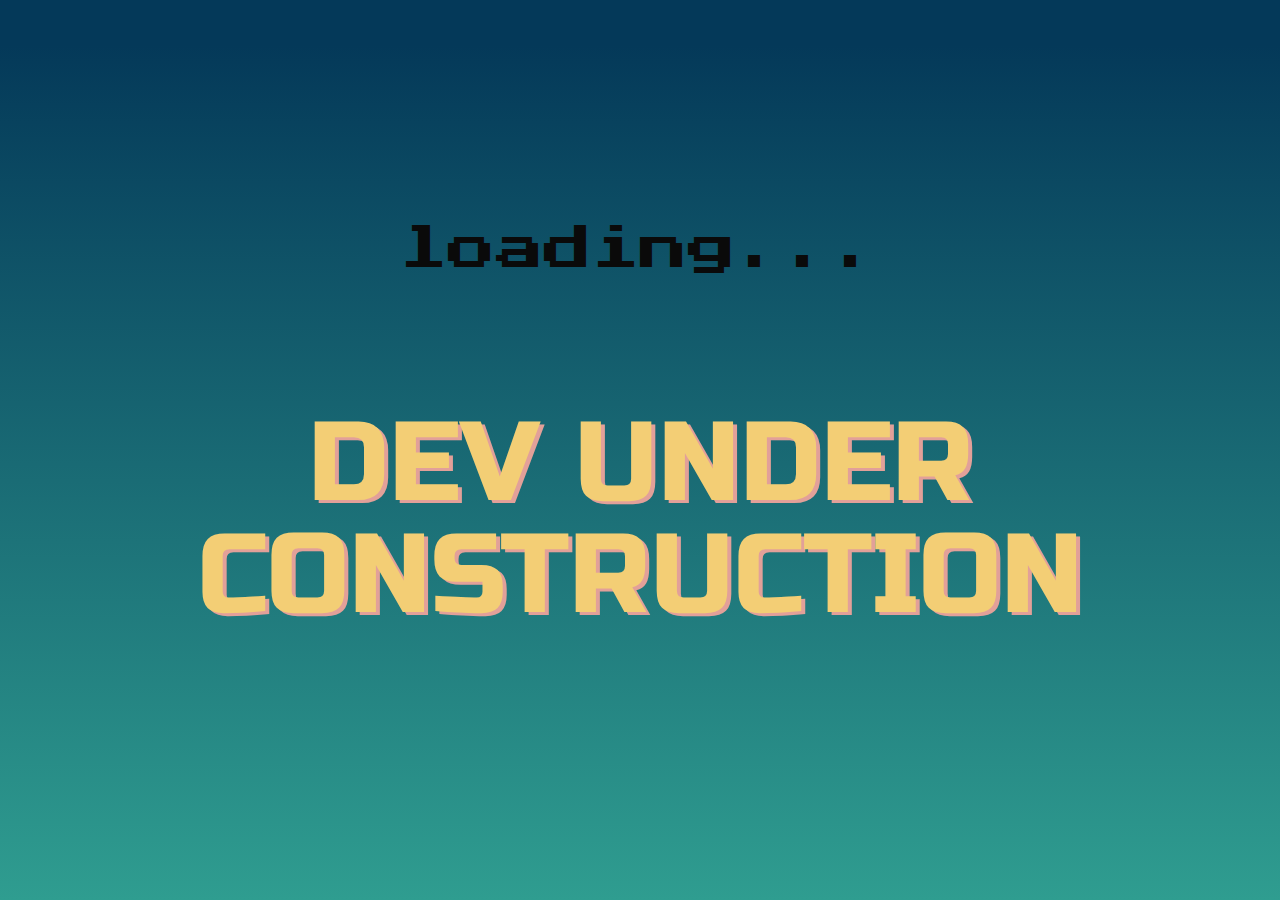
<file: index.html>
<!DOCTYPE html>

<html>

<head>
    <meta charset="UTF-8">

    <link rel="stylesheet" href="reset.css">
    <link rel="stylesheet" href="layout_under.css">
    <link rel="preconnect" href="https://fonts.googleapis.com">
    <link rel="preconnect" href="https://fonts.gstatic.com" crossorigin>
    <link
        href="https://fonts.googleapis.com/css2?family=Kdam+Thmor+Pro&family=Press+Start+2P&family=Russo+One&display=swap"
        rel="stylesheet">
    <title>Bianca 'Meibi' Recchia</title>
</head>

<body>
    <p class="load_text">Loading...</p>
    <h1>Dev under construction</h1>



</body>

</html>
</file>
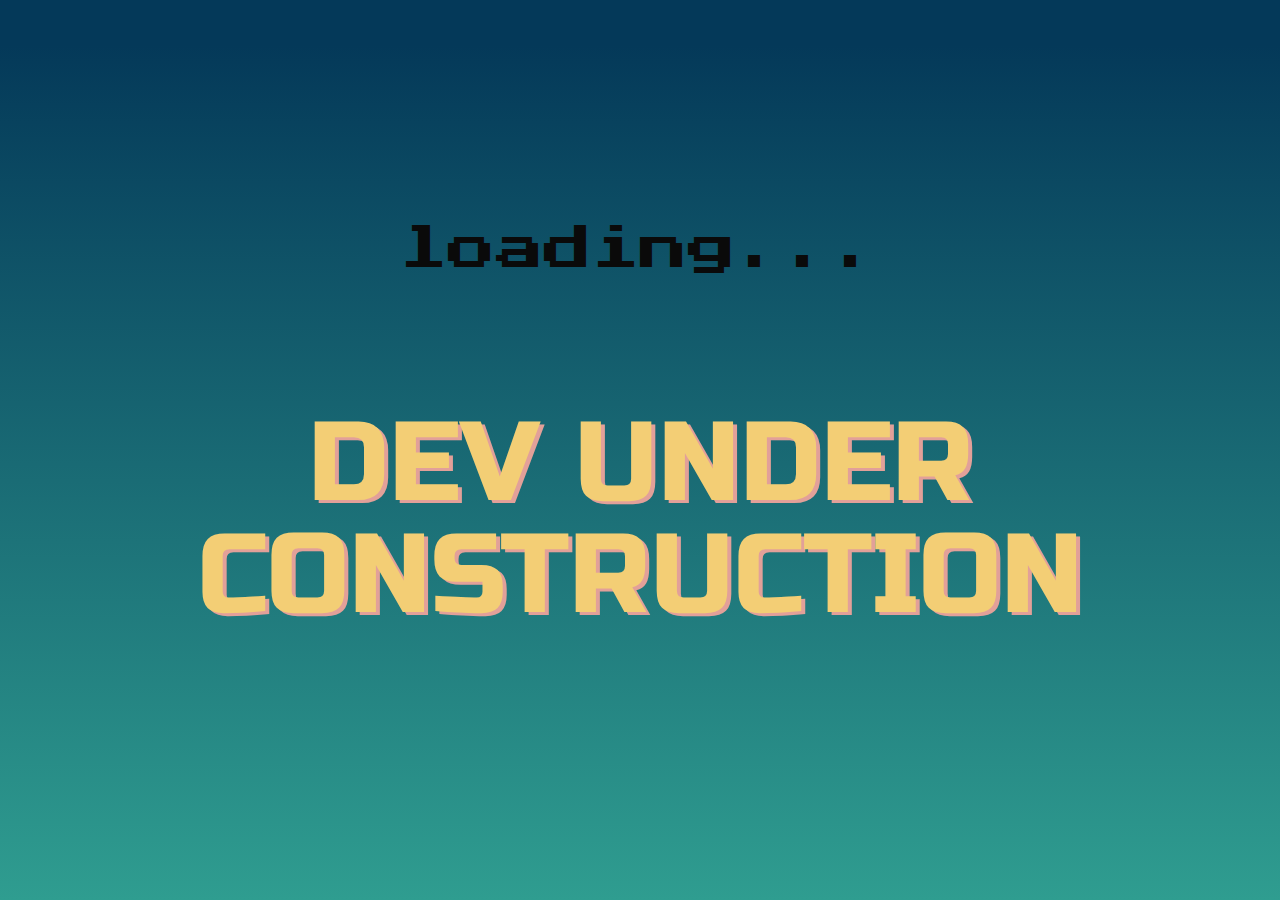
<file: under_const.html>
<!DOCTYPE html>

<html>

<head>
    <meta charset="UTF-8">

    <link rel="stylesheet" href="reset.css">
    <link rel="stylesheet" href="layout_under.css">
    <link rel="preconnect" href="https://fonts.googleapis.com">
    <link rel="preconnect" href="https://fonts.gstatic.com" crossorigin>
    <link
        href="https://fonts.googleapis.com/css2?family=Kdam+Thmor+Pro&family=Press+Start+2P&family=Russo+One&display=swap"
        rel="stylesheet">
    <title>Bianca 'Meibi' Recchia</title>
</head>

<body>
    <p class="load_text">Loading...</p>
    <h1>Dev under construction</h1>



</body>

</html>
</file>
<file: layout_under.css>
:root {
	--midnight-blue: #1b2853;
	--dark-blue: #13477d;
	--aqua-blue: #04c4ca;
	--sunset-yellow: #f3ce75;
	--peach: #e2a099;
	--black: #0a0a0a;
	--white: #ffffff;
	--font-main: "Kdam Thmor Pro";
	--font-pixie: "Press Start 2P";
	--font-alt: "Russo One";
}

* {
	margin: 0;
	padding: 0;
}

html {
	height: 100%;
	width: 100%;
}

body {
	background: linear-gradient(180deg, #043959 5%, #2f9d90 100%);
	color: var(--white);
	background-repeat: no-repeat;
	margin: 0;
}

h1 {
	font-family: var(--font-alt);
	font-size: 7em;
	text-align: center;
	text-transform: uppercase;
	color: var(--sunset-yellow);
	text-shadow: var(--peach) 4px 3px;
	margin-top: 15vh;
}

.load_text {
	font-family: var(--font-pixie);
	font-size: 3em;
	color: var(--black);
	text-transform: lowercase;
	text-align: center;
	margin-top:25vh;
}
</file>
